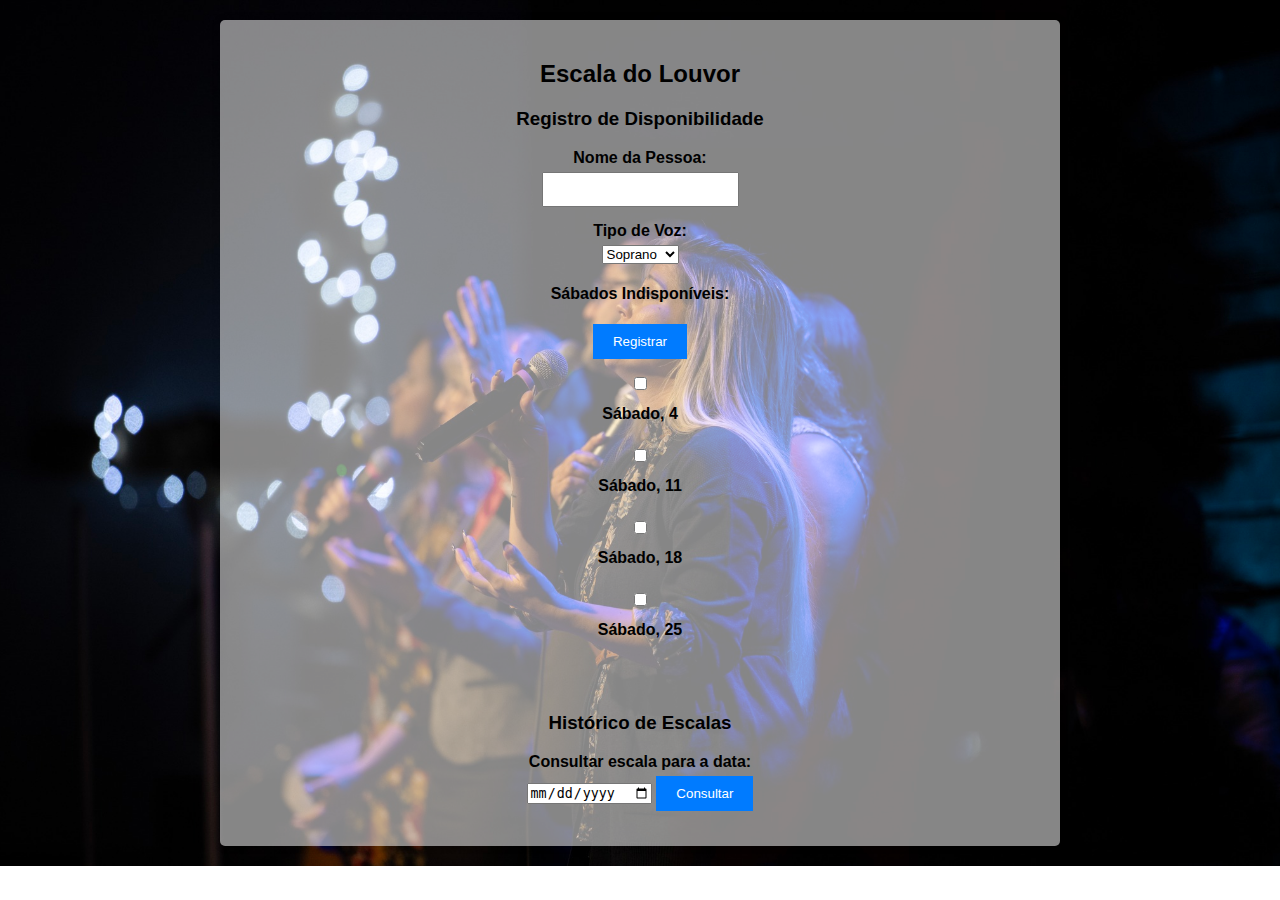
<file: index.html>
<!DOCTYPE html>
<html lang="en">
<head>
    <meta charset="UTF-8">
    <meta name="viewport" content="width=device-width, initial-scale=1.0">
    <title>Escala do Louvor</title>
    <link rel="stylesheet" href="style.css">
</head>
<body>
    <div class="container">
        <div id="unavailableDays" class="days-container">
        <h2>Escala do Louvor</h2>
        <div id="registerForm">
            <h3>Registro de Disponibilidade</h3>
            <form id="personForm">
                <label for="personName">Nome da Pessoa:</label>
                <input type="text" id="personName">
                <label for="voiceType">Tipo de Voz:</label>
                <select id="voiceType" name="voiceType">
                    <option value="soprano">Soprano</option>
                    <option value="contralto">Contralto</option>
                    <option value="tenor">Tenor</option>
                </select>
                <h4>Sábados Indisponíveis:</h4>
                <div id="unavailableDays" style="text-align: left;"></div>
                <button type="button" onclick="registerPerson()">Registrar</button>
            </form>
        </div>
        </div>
        <div id="adminSection" style="display: none;">
            <h3>Gerar Escala</h3>
            <label for="adminPassword">Senha do Administrador:</label>
            <input type="password" id="adminPassword">
            <button onclick="authenticateAdmin()">Entrar</button>
            <div id="output" style="display: none;">
                <h3>Escalonamento:</h3>
                <div id="scheduleList"></div>
            </div>
        </div>
        <div id="scheduleHistory">
            <h3>Histórico de Escalas</h3>
            <label for="queryDate">Consultar escala para a data:</label>
            <input type="date" id="queryDate">
            <button onclick="querySchedule()">Consultar</button>
            <div id="scheduleResult"></div>
        </div>
    </div>

    <script src="script.js"></script>
</body>
</html>
</file>
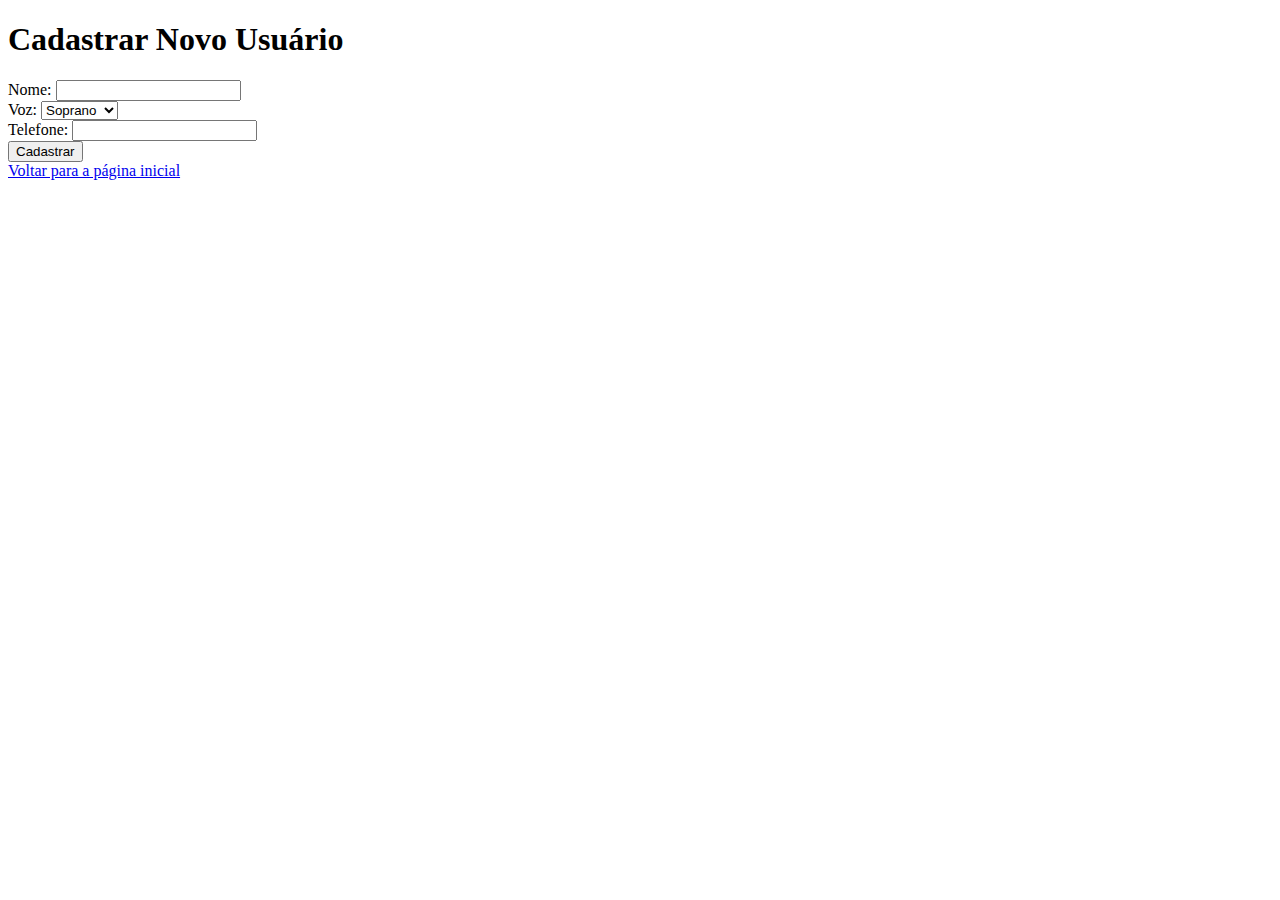
<file: projeto_escala_de_louvor/templates/add_user.html>
<!DOCTYPE html>
<html lang="pt">
<head>
    <meta charset="UTF-8">
    <title>Cadastrar Usuário</title>
</head>
<body>
    <h1>Cadastrar Novo Usuário</h1>
    <form action="/add_user" method="post">
        <label for="name">Nome:</label>
        <input type="text" id="name" name="name" required>
        <br>
        <label for="voice">Voz:</label>
        <select id="voice" name="voice">
            <option value="soprano">Soprano</option>
            <option value="contralto">Contralto</option>
            <option value="tenor">Tenor</option>
        </select>
        <br>
        <label for="phone">Telefone:</label>
        <input type="text" id="phone" name="phone" required>
        <br>
        <button type="submit">Cadastrar</button>
    </form>
    <a href="/">Voltar para a página inicial</a>
</body>
</html>
</file>
<file: style.css>
body {
    font-family: Arial, sans-serif;
    font-weight: bold;
    margin: 0;
    padding: 0;
    background-image: url('Imagens/background.jpg');
    background-size: cover;
    background-position: center;
    background-repeat: no-repeat;
}

.container {
    max-width: 800px;
    margin: 20px auto;
    padding: 20px;
    background-color: #ffffff86;
    border-radius: 5px;
    box-shadow: 0 0 10px rgba(0, 0, 0, 0.1);
    text-align: center;
}

label {
    display: block;
    margin-bottom: 5px;
}

input[type="text"], input[type="checkbox"], input[type="password"] {
    padding: 8px;
    margin-bottom: 15px;
}

button {
    padding: 10px 20px;
    background-color: #007bff;
    color: #fff;
    border: none;
    cursor: pointer;
    margin-bottom: 15px;
}

button:hover {
    background-color: #0056b3;
}

#output {
    margin-top: 20px;
}

#scheduleHistory {
    margin-top: 50px;
}
</file>
